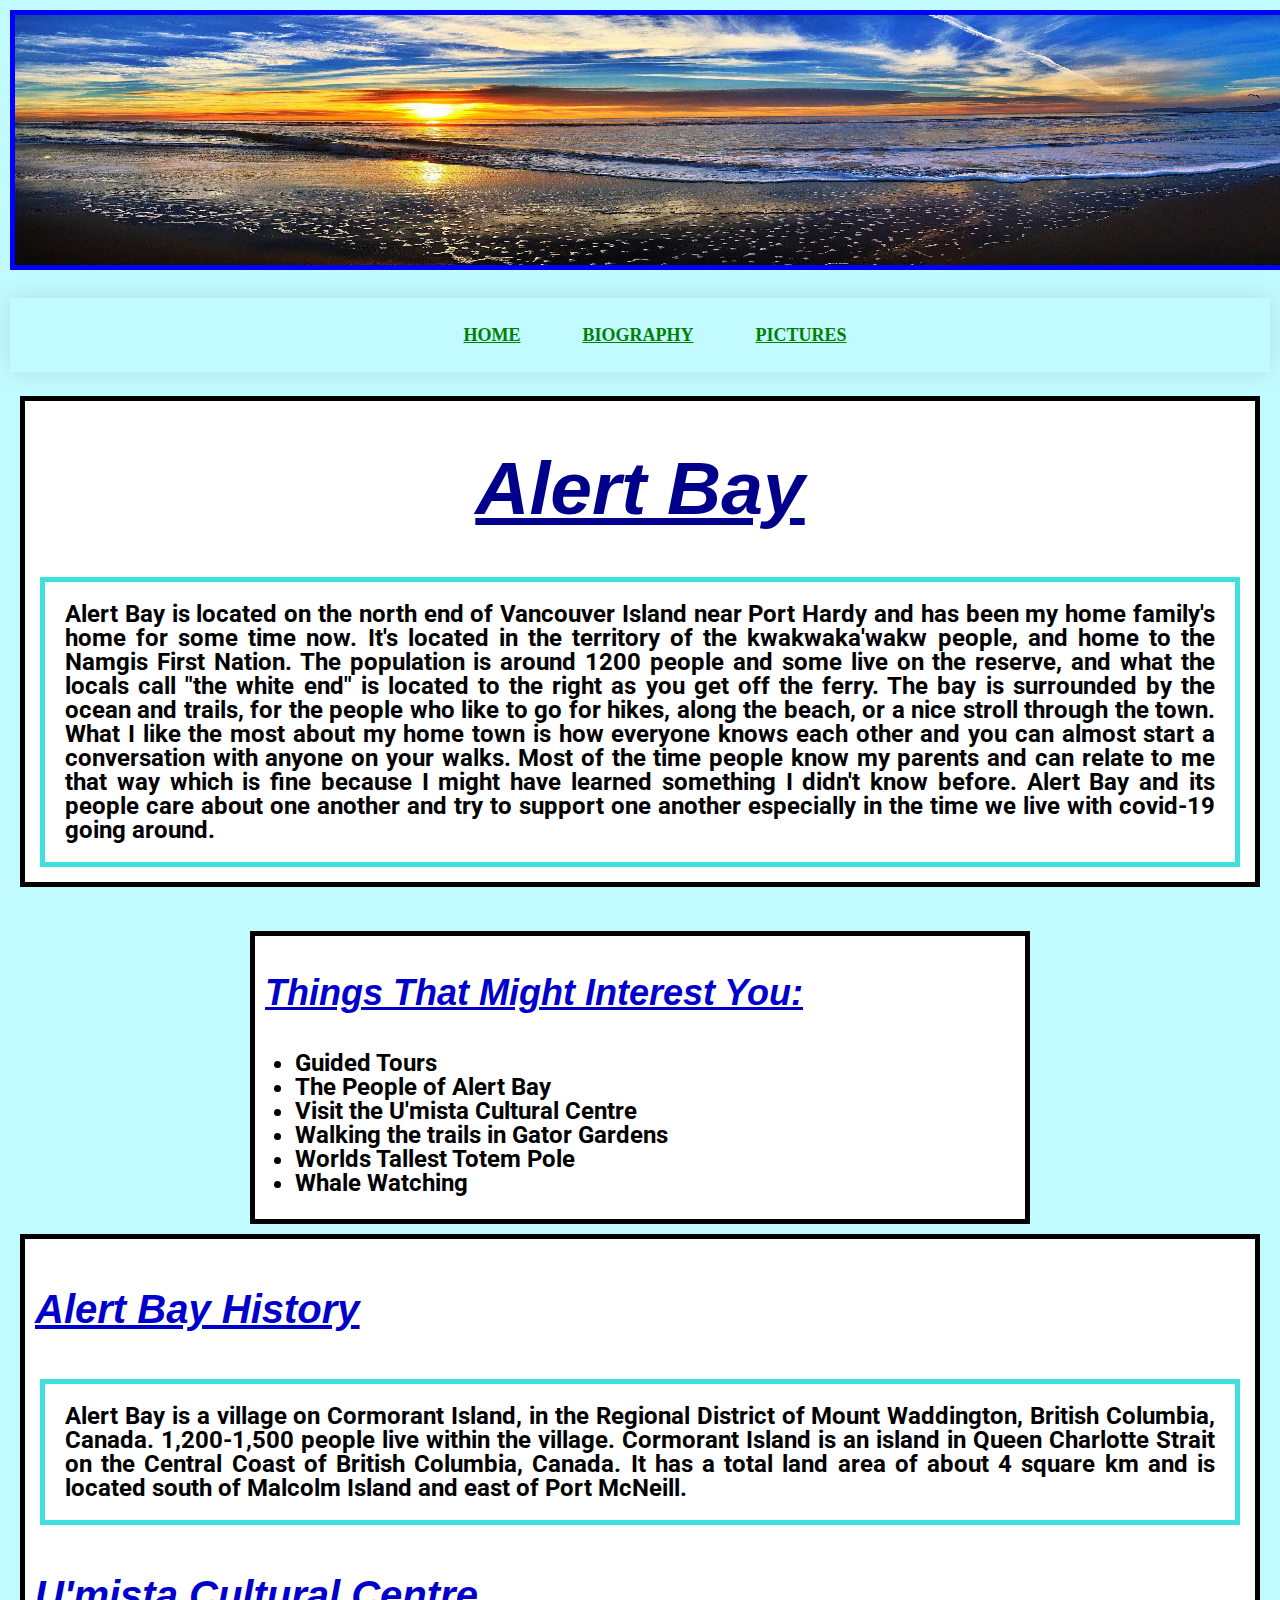
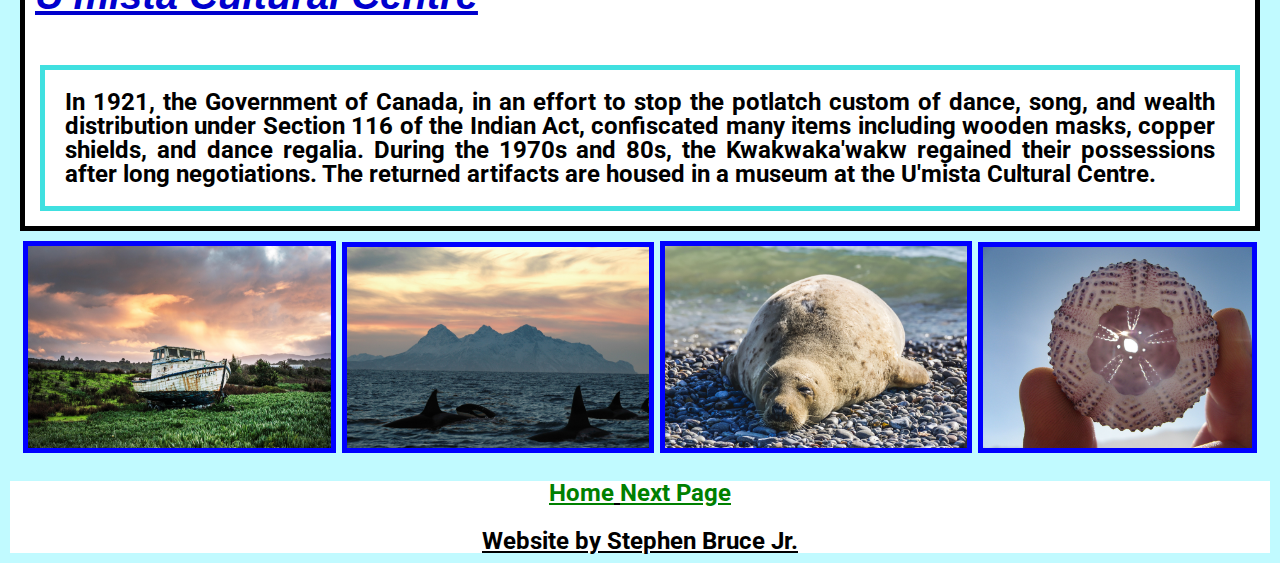
<file: index.html>
<!DOCTYPE html>
<html lang="en">
<head>

<center>  <img src="images/beach1.jpg" alt="Beach" height= "250" width="1490" /></center>

<nav>
<ul>
  <li>
    <a href="index.html">Home</a>
  </li>
  <li>
    <a href="about.html">Biography</a>
  </li>
  <li>
    <a href="lesson6.html">Pictures</a>
  </li>
  <!-- <li>
    <a href="lesson7.html">Directions</a>
  </li>
  <li>
    <a href="lesson8.html">Contact</a>
  </li> -->
</ul>
</nav>
<!--  <img src="images/boat.jpg" alt="Boat" height="20%" width="24%" />
  <img src="images/boat.jpg" alt="Boat" height="20%" width="24%"/>
  <img src="images/boat.jpg" alt="Boat" height="20%" width="24%"/>
  <img src="images/boat.jpg" alt="Boat" height="20%" width="24%"/>
-->

  <title>Walking Around The Bay</title>
  <meta charset="utf-8">
  <link rel="stylesheet" href="capstone.css">
  <link rel="preconnect" href="https://fonts.gstatic.com">
<link href="https://fonts.googleapis.com/css2?family=Roboto:wght@300&display=swap" rel="stylesheet">
  </head>

  <body>
    <!-- oh yo guy -->
    <!-- using h element-->
    <section>
    <header>
    <h1>Alert Bay</h1>
  <p>  Alert Bay is located on the north end of Vancouver Island near Port Hardy and has been my home family's home for some time now. It's located in the territory of the kwakwaka'wakw people, and home to the Namgis First Nation. The population is around 1200 people and some live on the reserve, and what the locals call "the white end" is located to the right as you get off the ferry. The bay is surrounded by the ocean and trails, for the people who like to go for hikes, along the beach, or a nice stroll through the town. What I like the most about my home town is how everyone knows each other and you can almost start a conversation with anyone on your walks. Most of the time people know my parents and can relate to me that way which is fine because I might have learned something I didn't know before. Alert Bay and its people care about one another and try to support one another especially in the time we live with covid-19 going around.</p>

  </header>
</section>
<br>

<div class="container">
<section>
  <h2>Things That Might Interest You:</h2>
  <ul>
    <li>Guided Tours</li>
    <li>The People of Alert Bay</li>
    <li>Visit the U'mista Cultural Centre</li>
    <li>Walking the trails in Gator Gardens</li>
    <li>Worlds Tallest Totem Pole</li>
    <li>Whale Watching</li>
  </ul>
</section>
</div>

<!--<a href="images/calf.jpg"><img src="images/calf.jpg" alt="cow" width="30%" height="30%" /></a>-->

<section>
  <!-- This is the main section-->
    <!-- The p element-->
    <div>
  <h3> Alert Bay History</h3>
    <p> Alert Bay is a village on Cormorant Island, in the Regional District of Mount Waddington, British Columbia, Canada. 1,200-1,500 people live within the village. Cormorant Island is an island in Queen Charlotte Strait on the Central Coast of British Columbia, Canada. It has a total land area of about 4 square km and is located south of Malcolm Island and east of Port McNeill.</p>

<div>
  <h3>U'mista Cultural Centre</h3>
    <p>In 1921, the Government of Canada, in an effort to stop the potlatch custom of dance, song, and wealth distribution under Section 116 of the Indian Act, confiscated many items including wooden masks, copper shields, and dance regalia. During the 1970s and 80s, the Kwakwaka'wakw regained their possessions after long negotiations. The returned artifacts are housed in a museum at the U'mista Cultural Centre.</p>
</div>

</div>

</section>

<center><img src="images/boat.jpg" alt="Boat" height="24%" width="24%" />
<img src="images/orca.jpg" alt="Orca" height="24%" width="24%"/>
<img src="images/seal.jpg" alt="Seal" height="24%" width="24%"/>
<img src="images/urchin.jpg" alt="Urchin" height="18%" width="21.3%"/><br></center>
<br>


<!-- using lists-->
<!--<section>
  <h2>Order list - most important first</h2>
  <ol>
    <li>Most important</li>
    <li>Next most important</li>
    <li>Least important</li>
  </ol>
</section>-->

<footer>

<a href="https://stephen2585.github.io/Website./" >Home</a>
  <a href="about.html">Next Page</a>
  <!--<a href="index.html"><img src="images/calf.jpg" alt="cow" width="30" height=30 /></a>-->

<br>
<br>

   Website by Stephen Bruce Jr.<br>
  <!-- oh Yo!-->
</footer>

    </body>
</html>
</file>
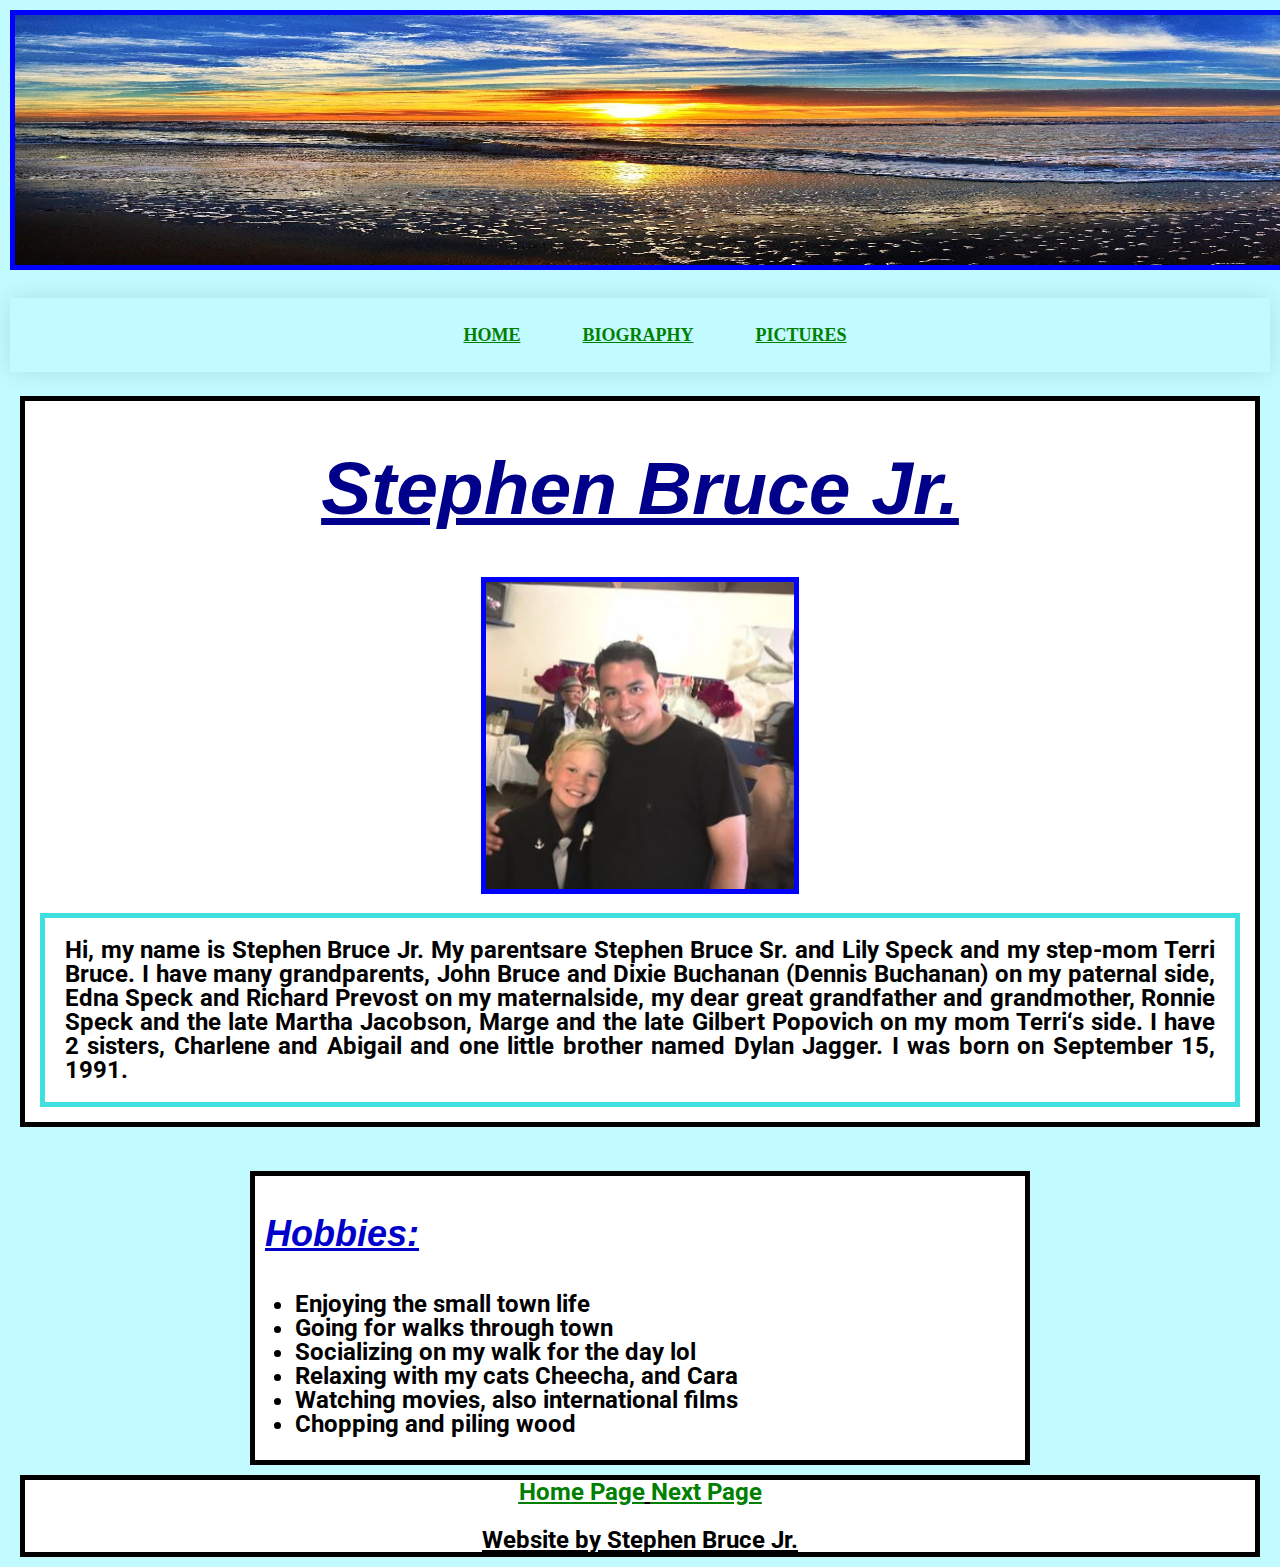
<file: about.html>
<!DOCTYPE html>
<html lanf="en">
<head>

<img src="images/beach1.jpg" alt="Beach" height= "250" width="2200" />

<nav>
<ul>
  <li>
    <a href="index.html">Home</a>
  </li>
  <li>
    <a href="about.html">Biography</a>
  </li>
  <li>
    <a href="lesson6.html">Pictures</a>
  </li>
  <!-- <li>
    <a href="lesson7.html">Directions</a>
  </li>
  <li>
    <a href="lesson8.html">Contact</a>
  </li> -->
</ul>
</nav>




  <title> Stephen's Biography</title>
  <meta charset="utf-8">
  <link rel="stylesheet" href="capstone.css">
  <link rel="preconnect" href="https://fonts.gstatic.com">
  <link href="https://fonts.googleapis.com/css2?family=Roboto:wght@300&display=swap" rel="stylesheet">
</head>

<body>
  <!--<body bgcolor="aqua">-->

  <section>
  <header>
  <h1>Stephen Bruce Jr.</h1>
<center>  <img src="images/image1.jpg" alt="nolan and I" height="25%" width="25%" /></center>
<p>  Hi, my name is Stephen Bruce Jr. My parentsare Stephen Bruce Sr. and Lily Speck and my step-mom Terri Bruce. I have many grandparents, John Bruce and Dixie Buchanan (Dennis Buchanan) on my paternal side, Edna Speck and Richard Prevost on my maternalside, my dear great grandfather and grandmother, Ronnie Speck and the late Martha Jacobson, Marge and the late Gilbert Popovich on my mom Terri‘s side. I have 2 sisters, Charlene and Abigail and one little brother named Dylan Jagger. I was born on September 15, 1991. </p>

  </header>
</section>
<br>

<div class="container">
<section>
  <h2>Hobbies:</h2>
  <ul>
    <li>Enjoying the small town life</li>
    <li>Going for walks through town</li>
    <li>Socializing on my walk for the day lol</li>
    <li>Relaxing with my cats Cheecha, and Cara</li>
    <li>Watching movies, also international films</li>
    <li>Chopping and piling wood</li>
  </ul>
</section>
</div>
<!-- using hyperlinks-->
<!-- <br> break in images-->


<!--above open in new tab <a href="https://www.google.ca/" target="_blank">Google</a> -->

<!--Inserting images % works good for resiing on phone/tablets-->

<section>
<div>
<!--
<img src="images/calf.jpg" alt="picture of calf" height="23%" width="23%" />
<img src="images/image1.jpg" alt="nolan and I" height="23%" width="23%" />
<img src="images/5b.jpg" alt="HTML CSS JS" height="23%" width="23%" />
<img src="images/image2.jpg" alt="computer" height="23%" width="23%"/>
</section>
-->
<footer>

<a href="https://stephen2585.github.io/Website./">Home Page</a>
  <a href="lesson6.html">Next Page</a>
  <!--<a href="index.html"><img src="images/calf.jpg" alt="cow" width="30" height=30 /></a>-->
<br>
<br>


   Website by Stephen Bruce Jr.<br>
  <!-- oh Yo!-->
</footer>






</body>
</html>
</file>
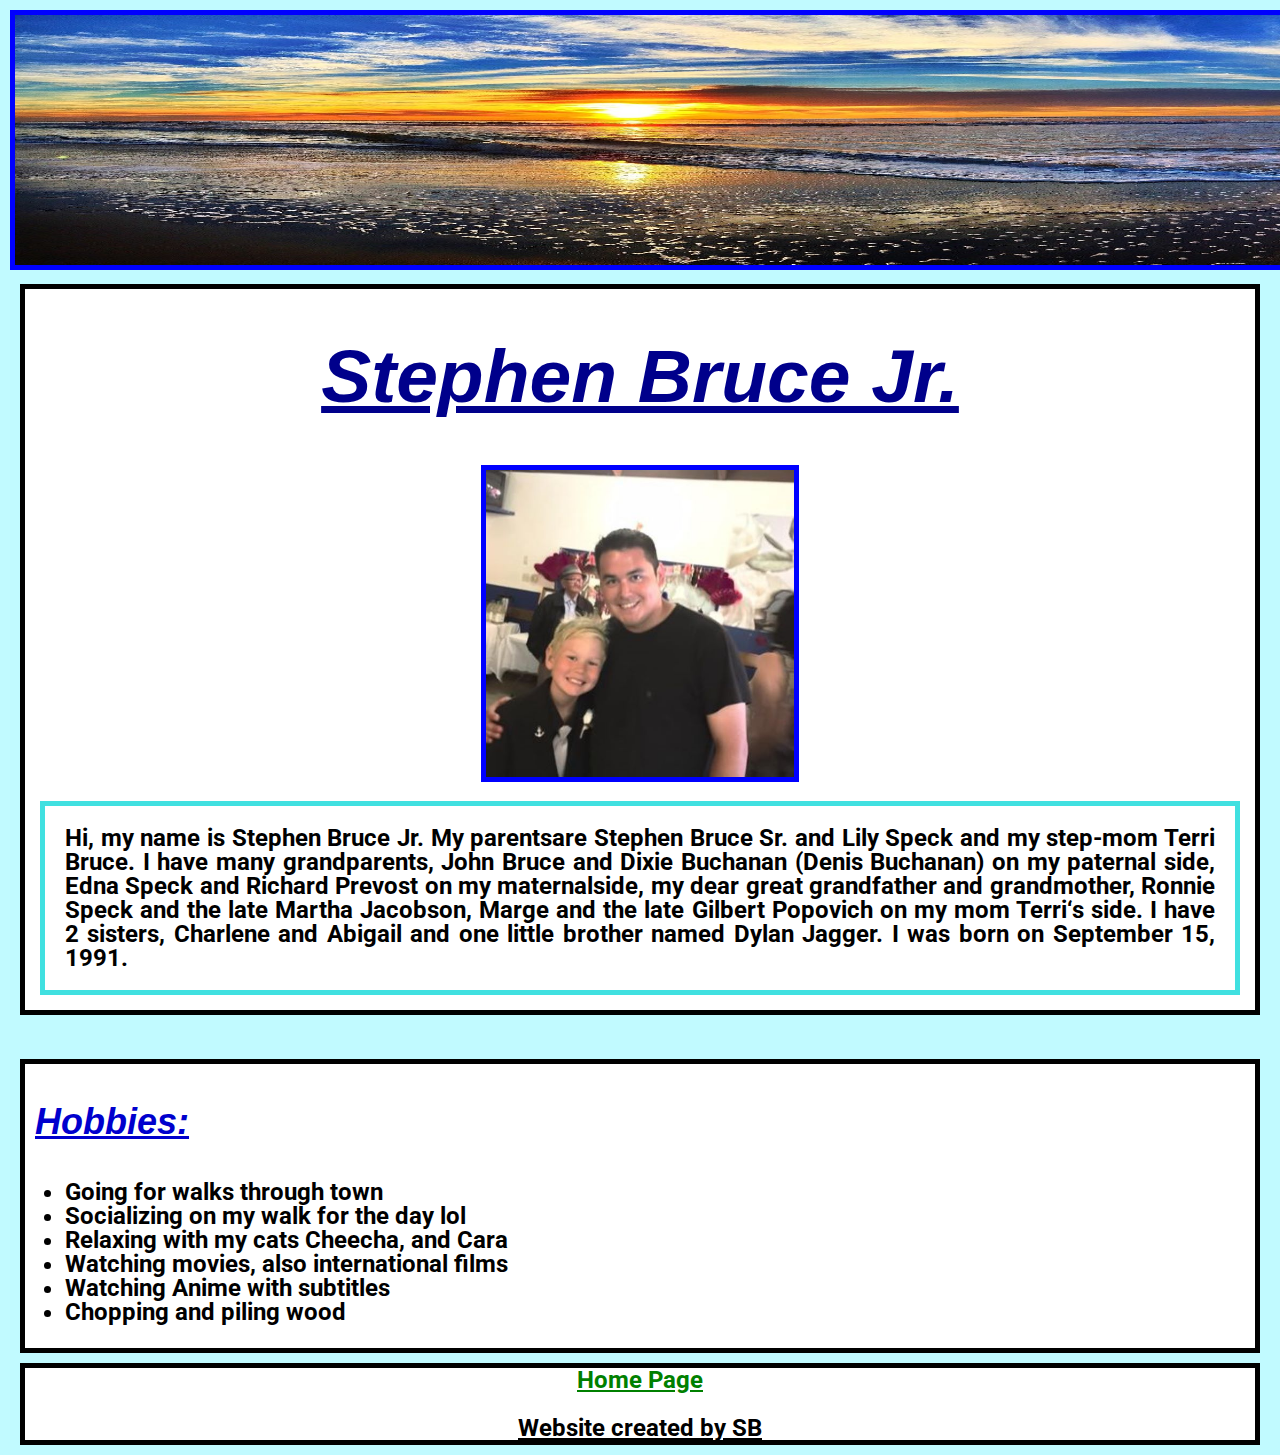
<file: Lesson5.html>
<!DOCTYPE html>
<html lanf="en">
<head>

<img src="images/beach1.jpg" alt="Beach" height= "250" width="2200" />






  <title> Stephen's Biography</title>
  <meta charset="utf-8">
  <link rel="stylesheet" href="capstone.css">
  <link rel="preconnect" href="https://fonts.gstatic.com">
  <link href="https://fonts.googleapis.com/css2?family=Roboto:wght@300&display=swap" rel="stylesheet">
</head>

<body bgcolor="aqua">


  <section>
  <header>
  <h1>Stephen Bruce Jr.</h1>
<center>  <img src="images/image1.jpg" alt="nolan and I" height="25%" width="25%" /></center>
<p>  Hi, my name is Stephen Bruce Jr. My parentsare Stephen Bruce Sr. and Lily Speck and my step-mom Terri Bruce. I have many grandparents, John Bruce and Dixie Buchanan (Denis Buchanan) on my paternal side, Edna Speck and Richard Prevost on my maternalside, my dear great grandfather and grandmother, Ronnie Speck and the late Martha Jacobson, Marge and the late Gilbert Popovich on my mom Terri‘s side. I have 2 sisters, Charlene and Abigail and one little brother named Dylan Jagger. I was born on September 15, 1991. </p>

  </header>
</section>
<br>

<section>
  <h2>Hobbies:</h2>
  <ul>
    <li>Going for walks through town</li>
    <li>Socializing on my walk for the day lol</li>
    <li>Relaxing with my cats Cheecha, and Cara</li>
    <li>Watching movies, also international films</li>
    <li>Watching Anime with subtitles</li>
    <li>Chopping and piling wood</li>
  </ul>
</section>
<!-- using hyperlinks-->
<!-- <br> break in images-->


<!--above open in new tab <a href="https://www.google.ca/" target="_blank">Google</a> -->

<!--Inserting images % works good for resiing on phone/tablets-->

<section>
<div>
<!--
<img src="images/calf.jpg" alt="picture of calf" height="23%" width="23%" />
<img src="images/image1.jpg" alt="nolan and I" height="23%" width="23%" />
<img src="images/5b.jpg" alt="HTML CSS JS" height="23%" width="23%" />
<img src="images/image2.jpg" alt="computer" height="23%" width="23%"/>
</section>
-->
<footer>

<a href="https://stephen2585.github.io/Website./">Home Page</a>
  <!--<a href="Lesson5.html">Next Page</a>-->
  <!--<a href="index.html"><img src="images/calf.jpg" alt="cow" width="30" height=30 /></a>-->
<br>
<br>


   Website created by SB<br>
  <!-- oh Yo!-->
</footer>






</body>
</html>
</file>
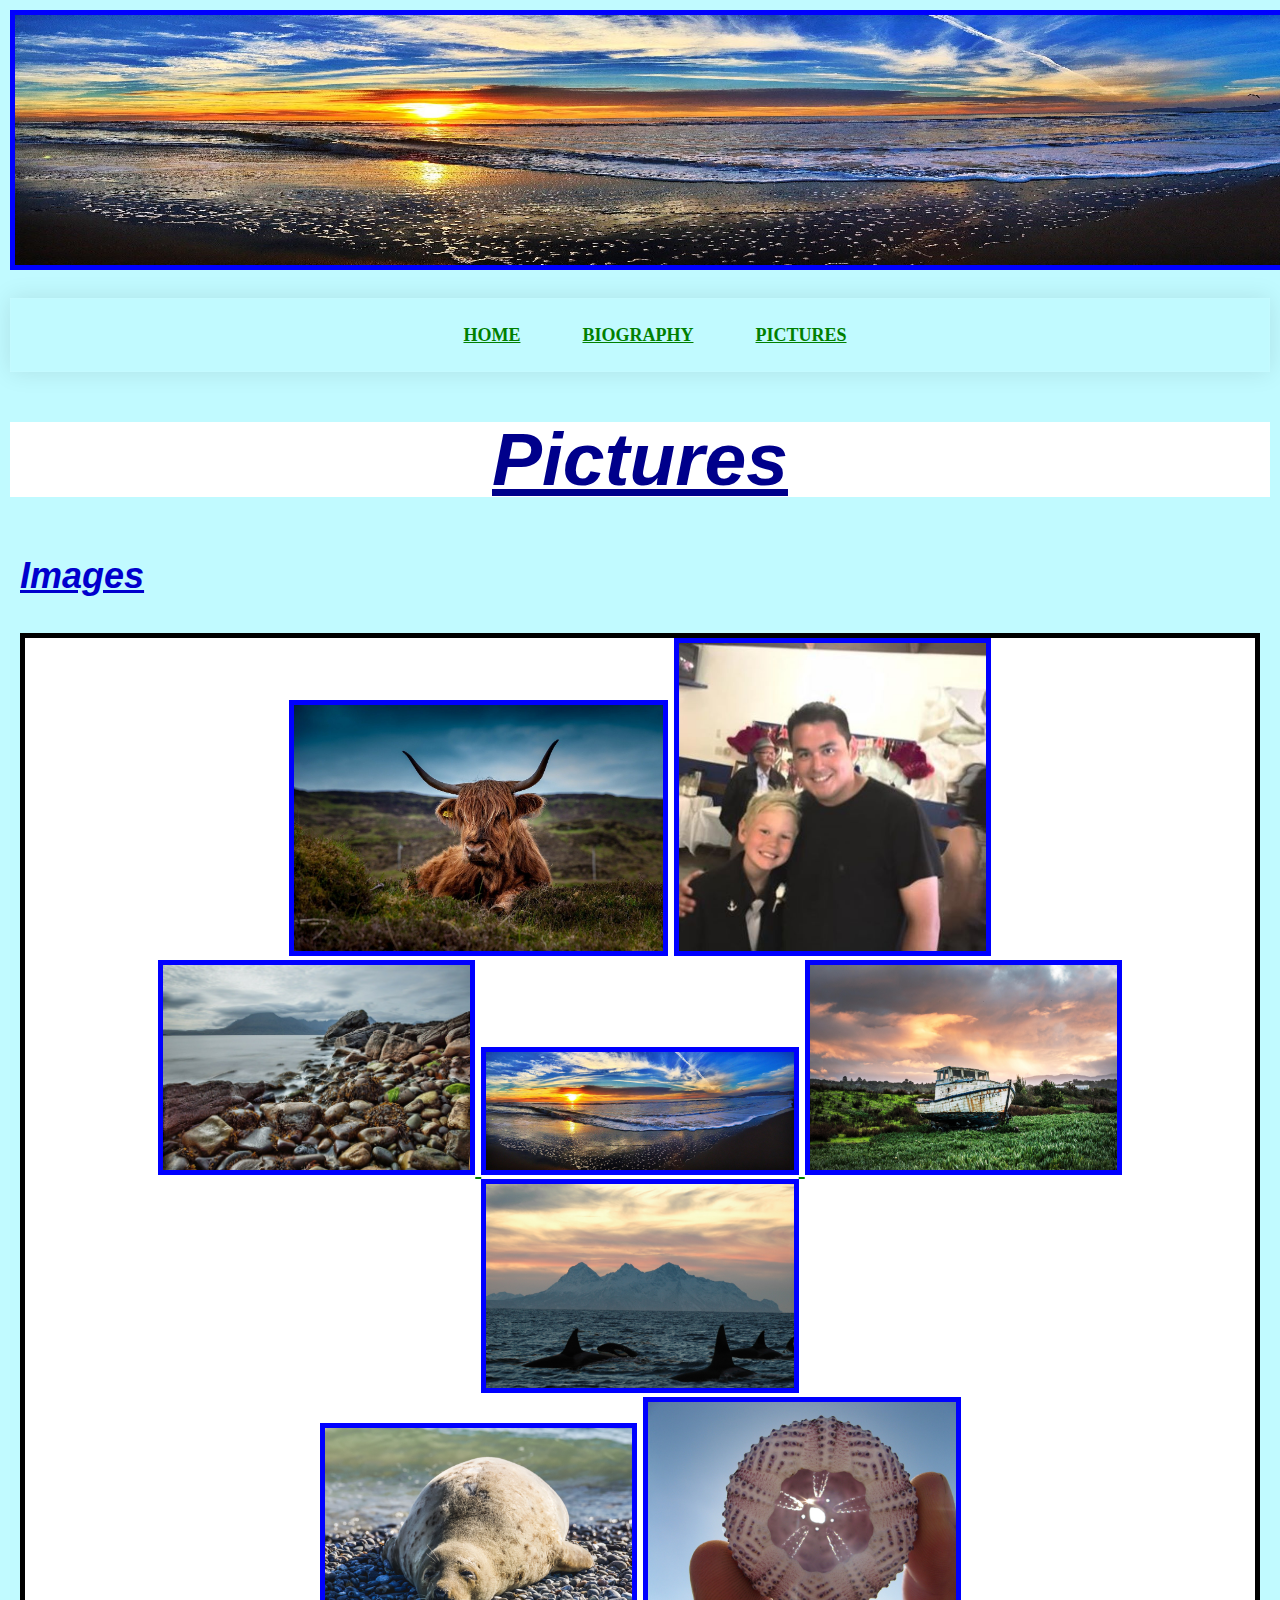
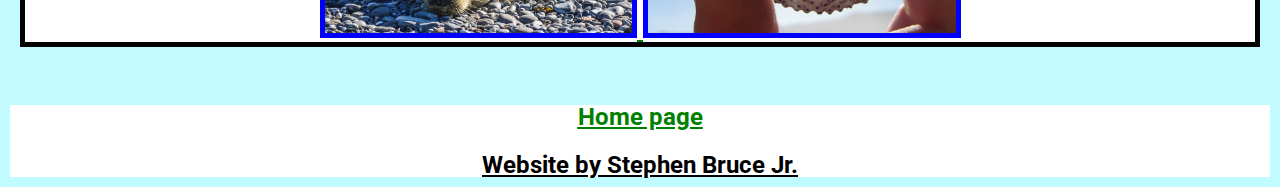
<file: lesson6.html>
<!DOCTYPE html>
<html lanf="en">
<head>

<center>  <img src="images/beach1.jpg" alt="Beach" height= "250" width="1490" /></center>

  <nav>
  <ul>
    <li>
      <a href="index.html">Home</a>
    </li>
    <li>
      <a href="about.html">Biography</a>
    </li>
    <li>
      <a href="lesson6.html">Pictures</a>
    </li>
    <!-- <li>
      <a href="lesson7.html">Directions</a>
    </li>
    <li>
      <a href="lesson8.html">Contact</a>
    </li> -->
  </ul>
  </nav>

  <title> Pictures</title>
  <meta charset="utf-8">
  <link rel="stylesheet" href="capstone.css">
  <link rel="preconnect" href="https://fonts.gstatic.com">
<link href="https://fonts.googleapis.com/css2?family=Roboto:wght@300&display=swap" rel="stylesheet">

<!-- adding custom font from google fonts-->

</head>


<body>
  <header>
    <h1>Pictures</h1>
  </header>

<h2>Images</h2>



<!-- <a href="index.html"><imf src="images/calf.jpg" alt="cow" width="30" height=30 /></a><br>
<a href="images/calf.jpg"><img src="images/calf.jpg" alt="cow" width="30" height="30" /></a><br>
<br> -->


<!--above open in new tab <a href="https://www.google.ca/" target="_blank">Google</a> -->

<!--Inserting images % works good for resiing on phone/tablets-->
<section><center>
<a href="images/calf.jpg"><img src="images/calf.jpg" alt="cow" width="30%" height="30%" /></a>
<a href="images/image1.jpg"><img src="images/image1.jpg" alt="nolan and I" height="25%" width="25%" /> <br>
<a href="images/beach.jpg"><img src="images/beach.jpg" alt="beach" height="25%" width="25%" />
<a href="images/beach1.jpg"><img src="images/beach1.jpg" alt="beach1" height="25%" width="25%"/>
<a href="images/boat.jpg"><img src="images/boat.jpg" alt="boat" height="25%" width="25%" />
<a href="images/orca.jpg"><img src="images/orca.jpg" alt="orca" height="25%" width="25%" /> <br>
<a href="images/seal.jpg"><img src="images/seal.jpg" alt="seal" height="25%" width="25%" />
<a href="images/urchin.jpg"><img src="images/urchin.jpg" alt="urchin" height="25%" width="25%"/>
</center></section><br>
<br>

<footer>
<a href="index.html">Home page</a>
<br>
<!-- <a href="lesson7">Next Page</a> -->
<br>
  Website by Stephen Bruce Jr. <br>

</footer>




</body>
</html>
</file>
<file: capstone.css>
/* Website styles */

/* *{
  font-size: 100%;
} */

body {
  background-color: #c1faff;
  color: black;
  font-size: 24px;
  line-height: 1;
  font-weight: bold;
  margin: 10px;
  font-family: 'Roboto', sans-serif;
  /* font-weight: bold; */
}

h1 {
  color: darkblue;
  font-family: Helvetica, Arial;
  font-size: 75px;
  font-style: italic;
  text-align: center;
  text-decoration:underline;
}

h2 {
  color: mediumblue;
  font-family: Helvetica, Arial;
  /* font-weight: 250; */
  font-style: italic;
  text-align: justify;
  padding: 10px;
  text-decoration:underline;
}

h3 {
  color: mediumblue;
  font-family: Helvetica, Arial;
  /* font-weight: 250; */
  font-style: italic;
  text-align: left;
  text-decoration:underline;
  padding: 10px;
  font-size: 40px;
}

header {
  /* color: black; */
  background-color: white;
}

section {
  /* color: red; */
  /* font-size: 24pt; */
  background-color: white;
  text-align: justify;
  border: 5px solid black;
  margin: 10px;
  padding: 0px;
}

/*
Comment blocks
can span
multiple lines
*/

p {
  /* color: darkblue; */
  /* font-size: 24px;
  line-height: 1; */
  text-align: justify;
  text-decoration: none;
  border: 5px solid #40e0e0;
  margin: 15px;
  padding: 20px;
}

/* h1,h2,h3 {
  margin-bottom: 20px; */
}

ul, ol {
  margin: 15px, 0;
  border: 10px dashed red;
}

/* Header, section, footer{
  padding: 30px; */


footer {
  color: black;
  /* font-family: Courier */
  background-color: white;
  text-align: center;
  text-decoration: underline;
}

a:link,
a:focus,
a:active {
  text-decoration: underline;
  color: green;
}

a:hover {
  color: red;
  text-decoration: underline;
}

a:visited {
  color:gray;
}

img {
  /* margin: 5px solid black; */
  border: 5px solid blue;
}

/* a img {
  width: 100px;
  height: 100px;
}
.title {
  color: blue;
  font-size: 36px;
  text-decoration: underline;
} */

nav ul {
  text-align: center;
  padding: 0px 0px 0px 30px;
  background: linear-gradient(90deg, rgba(255, 255 255, 0) 0%, rgba(255, 255, 255, 0.2) 25%, rgba(255, 255, 255, 0.2) 75%, rgba(255, 255, 255, 0) 100%);
  box-shadow: 0 0 25px rgba(0, 0, 0, 0.1), inset 0 0 1px rgba(255, 255, 255, 0.6);
}

nav ul li {
  display: inline-block;
}

nav ul li a {
  padding: 28px;
  font-family: "Open Sans";
  text-transform:uppercase;
  color: rgba(0, 35, 122, 0.5);
  font-size: 18px;
  text-decoration: none;
  display: block;
}

nav ul li a:hover {
  box-shadow: 0 0 10px rgba(0, 0, 0, 0.1), inset 0 0 1px rgba(255, 255, 255, 0.6);
  background: mediumblue;
  color: white;
}

/* #ordered-list {
  color: pink;
} */

/* .box {
  border: 1px solid black;
  padding: 30px;
} */
      /* Need these codes for my list on website */
/* .box p {
  font-size: 24px;
  max-width: 100px;
} */

.container {
  max-width: 800px;
  /* border: 5px dashed black; */
  /* padding: 2px #40e0e0; */
  /* max-height: 100px; */
  margin: 0 auto;
</file>
